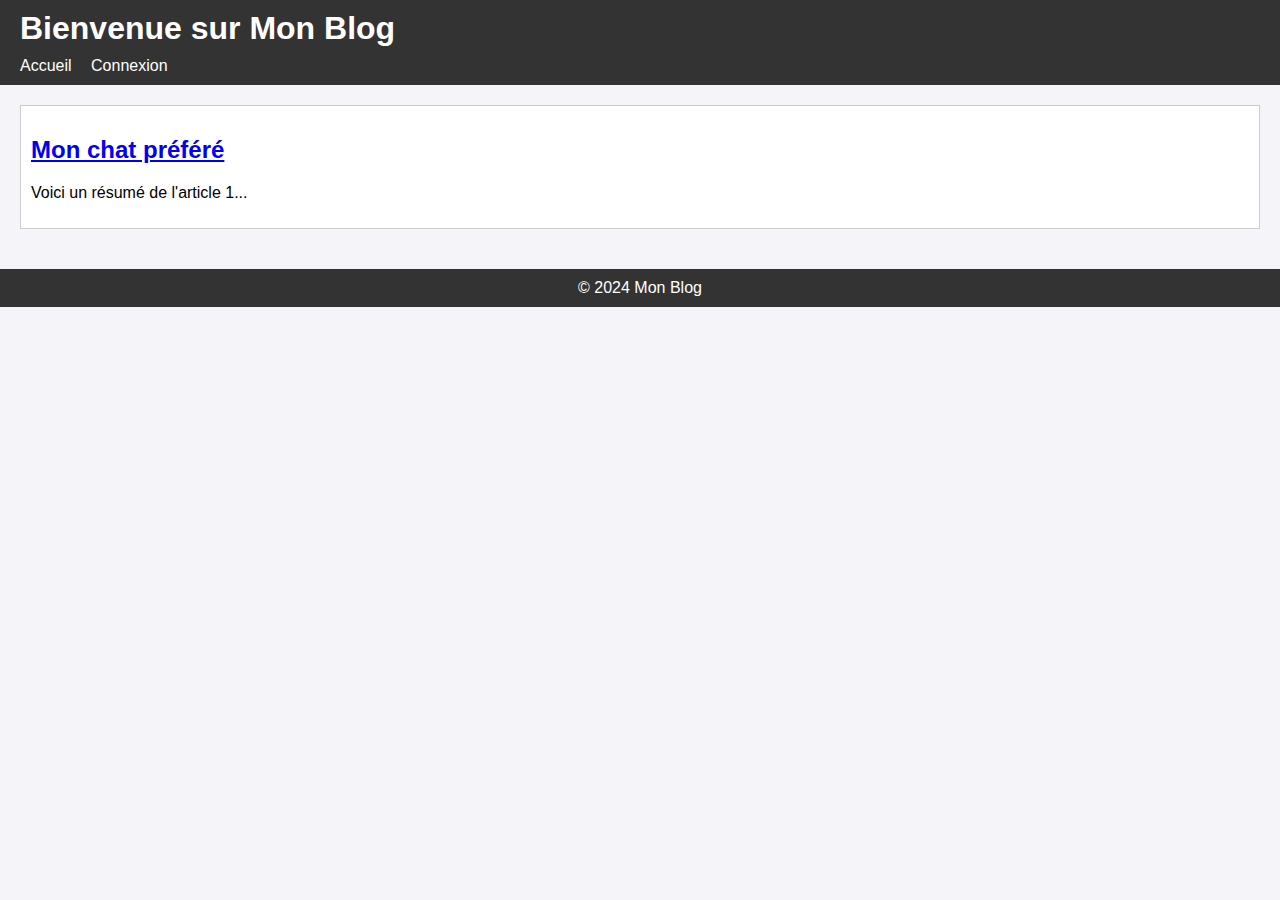
<file: index.html>
<!DOCTYPE html>
<html lang="en">
<head>
    <meta charset="UTF-8">
    <meta name="viewport" content="width=device-width, initial-scale=1.0">
    <title>Mon Blog Vulnérable</title>
    <link rel="stylesheet" href="css/styles.css">
</head>
<body>
    <header>
        <h1>Bienvenue sur Mon Blog</h1>
        <nav>
            <a href="index.html">Accueil</a>
            <a href="pages/login.html">Connexion</a>
        </nav>
    </header>
    <div class="content">
        <div class="article">
            <h2><a href="pages/article.html?id=1">Mon chat préféré</a></h2>
            <p>Voici un résumé de l'article 1...</p>
        </div>
    </div>
    <footer class="footer">
        &copy; 2024 Mon Blog
    </footer>
</body>
</html>
</file>
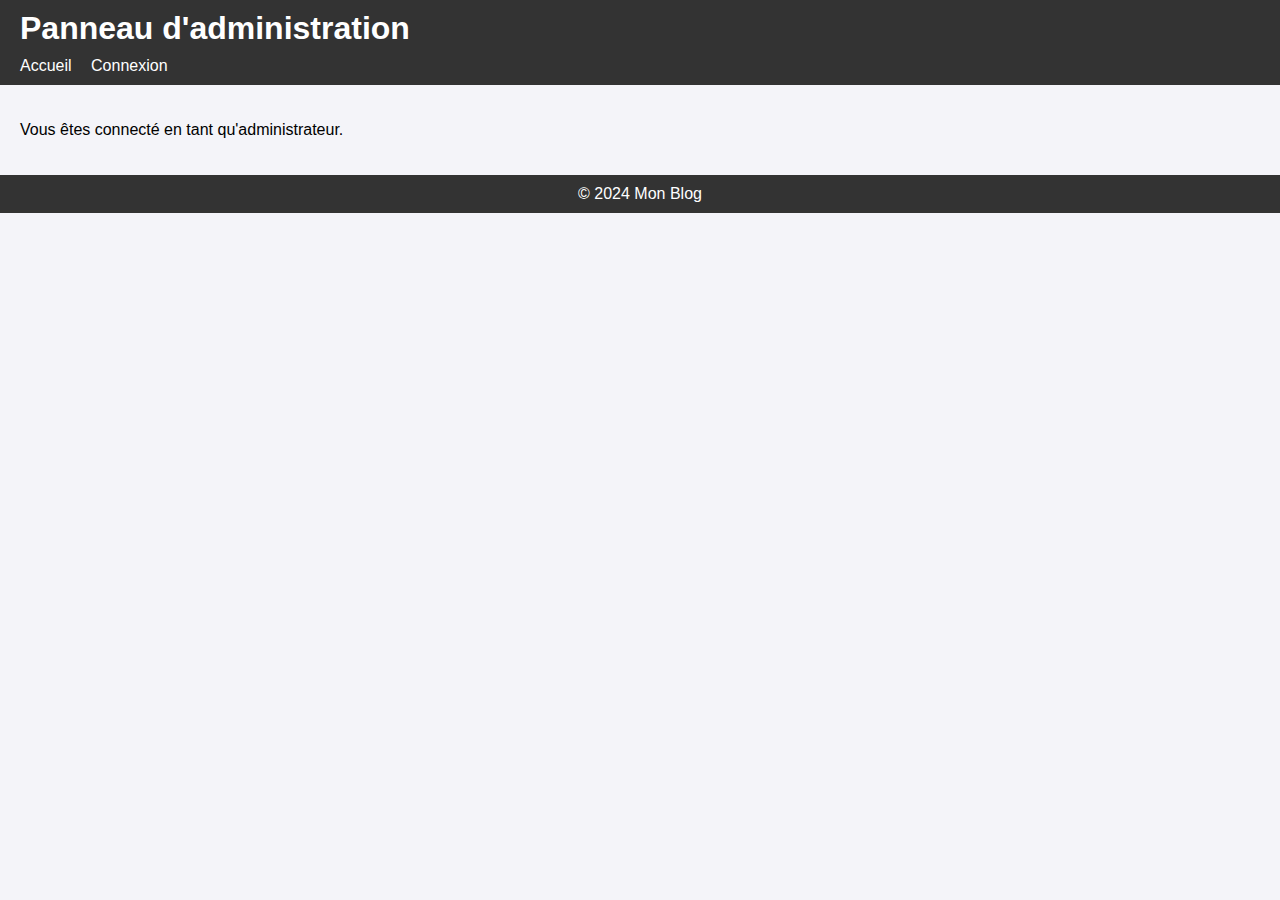
<file: pages/admin.html>
<!DOCTYPE html>
<html lang="en">
<head>
    <meta charset="UTF-8">
    <meta name="viewport" content="width=device-width, initial-scale=1.0">
    <title>Panneau d'administration</title>
    <link rel="stylesheet" href="../css/styles.css">
</head>
<body>
    <header>
        <h1>Panneau d'administration</h1>
        <nav>
            <a href="../index.html">Accueil</a>
            <a href="login.html">Connexion</a>
        </nav>
    </header>
    <div class="content">
        <p>Vous êtes connecté en tant qu'administrateur.</p>
    </div>
    <footer class="footer">
        &copy; 2024 Mon Blog
    </footer>
</body>
</html>
</file>
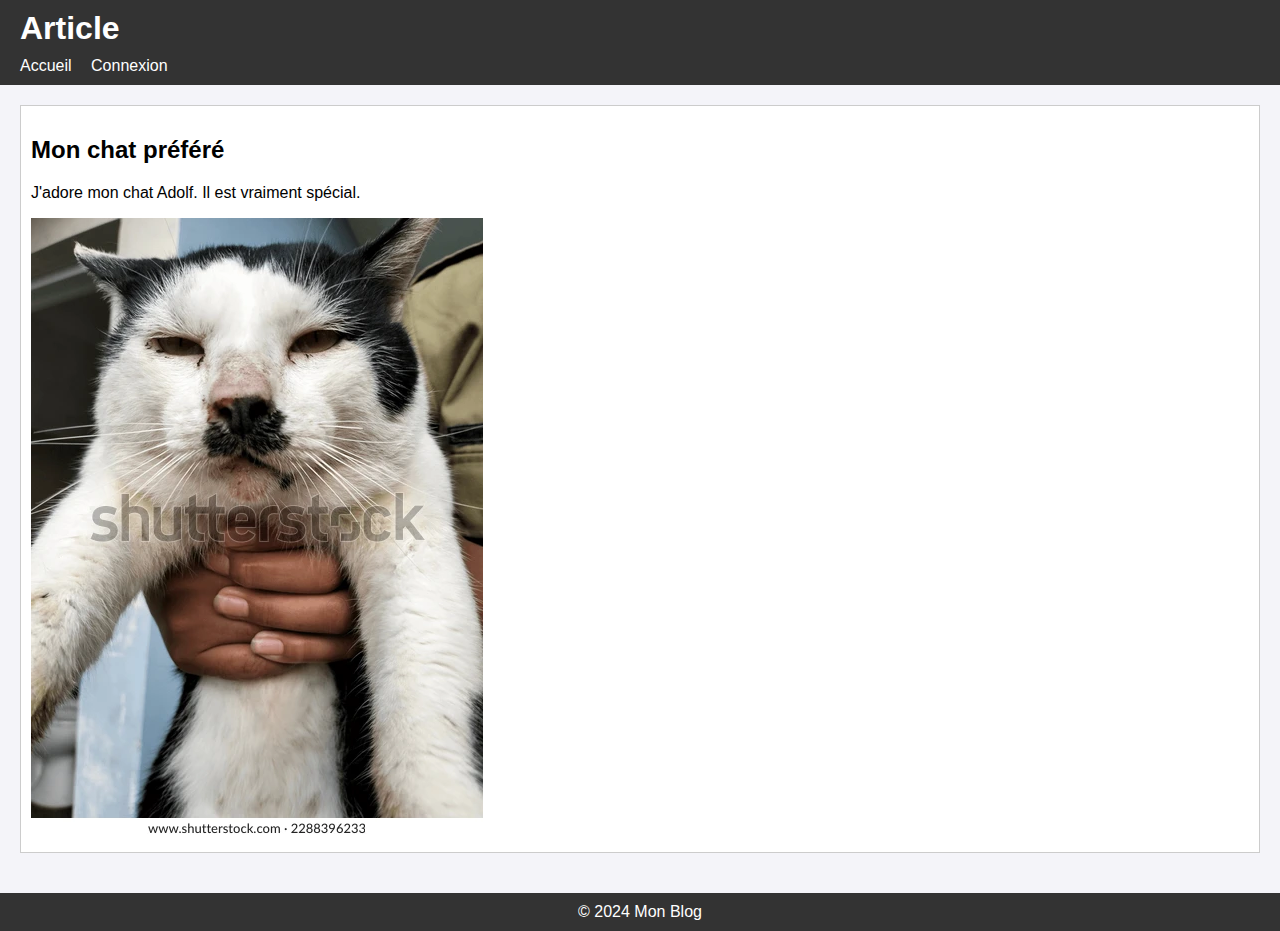
<file: pages/article.html>
<!DOCTYPE html>
<html lang="en">
<head>
    <meta charset="UTF-8">
    <meta name="viewport" content="width=device-width, initial-scale=1.0">
    <title>Article</title>
    <link rel="stylesheet" href="../css/styles.css">
</head>
<body>
    <header>
        <h1>Article</h1>
        <nav>
            <a href="../index.html">Accueil</a>
            <a href="login.html">Connexion</a>
        </nav>
    </header>
    <div class="content">
        <div class="article">
            <h2 id="article-title">Mon chat préféré</h2>
            <p id="article-content">J'adore mon chat Adolf. Il est vraiment spécial.</p>
            <img src="../img/adolf-le-chat.webp" alt="Mon chat préféré" style="max-width: 100%; height: auto;">
        </div>
    </div>
    <footer class="footer">
        &copy; 2024 Mon Blog
    </footer>
</body>
</html>
</file>
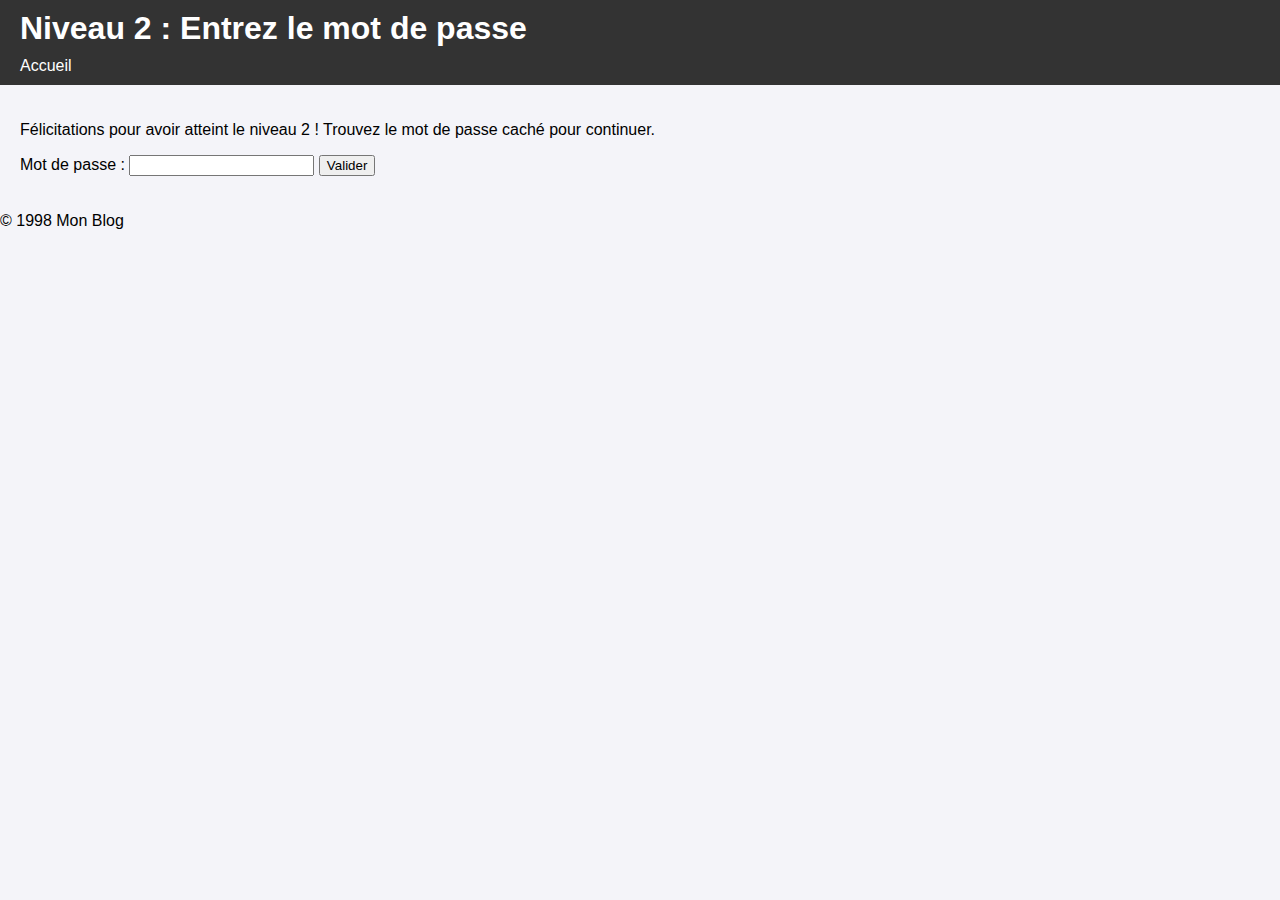
<file: pages/level2.html>
<!DOCTYPE html>
<html lang="en">
<head>
    <meta charset="UTF-8">
    <meta name="viewport" content="width=device-width, initial-scale=1.0">
    <title>Niveau 2</title>
    <link rel="stylesheet" href="../css/styles.css">
</head>
<body>
    <header>
        <h1>Niveau 2 : Entrez le mot de passe</h1>
        <nav>
            <a href="../index.html">Accueil</a>
        </nav>
    </header>
    <div class="content">
        <p>Félicitations pour avoir atteint le niveau 2 ! Trouvez le mot de passe caché pour continuer.</p>
        <form id="passwordForm">
            <label for="password">Mot de passe :</label>
            <input type="password" id="password" name="password" required>
            <button type="submit">Valider</button>
        </form>
        <p id="error-message" style="color: red;"></p>
    </div>
    <footer>
        &copy; 1998 Mon Blog
    </footer>

    <script>
        // Vérification du mot de passe (le mot de passe réel n'est pas directement visible)
        document.getElementById("passwordForm").addEventListener("submit", function (event) {
            event.preventDefault(); // Empêche le rechargement de la page.
    
            const password = document.getElementById("password").value;
    
            // Validation indirecte du mot de passe
            if (isValidPassword(password)) {
                alert("Félicitations ! Vous avez trouvé le bon mot de passe.");
                window.location.href = "../pages/level3.html"; // Redirection vers le niveau suivant.
            } else {
                document.getElementById("error-message").textContent = "Mot de passe incorrect. Essayez encore.";
            }
        });
    
        // Fonction de validation : encode le mot de passe attendu
        function isValidPassword(input) {
            const expected = String.fromCharCode(97, 100, 109, 105, 110, 49, 57, 57, 56); 
            return input === expected;
        }
    
        // Indices pour l'utilisateur
        console.log("Félicitations d'avoir atteint le niveau 2 !");
        console.log("Indice : Le mot de passe est une combinaison du premier username et de l'année.");
    </script>
    
</body>
</html>
</file>
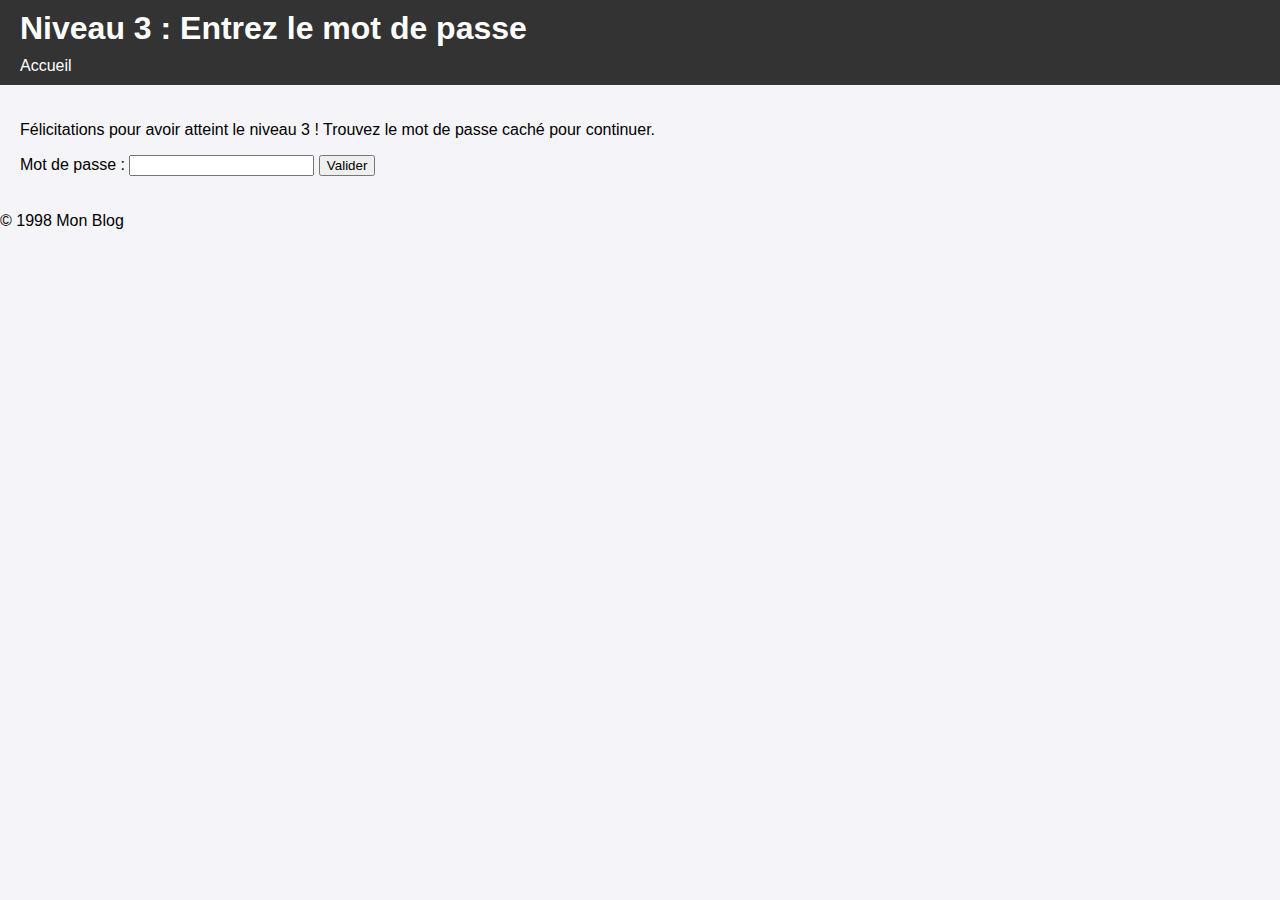
<file: pages/level3.html>
<!DOCTYPE html>
<html lang="en">
<head>
    <meta charset="UTF-8">
    <meta name="viewport" content="width=device-width, initial-scale=1.0">
    <title>Niveau 3</title>
    <link rel="stylesheet" href="../css/styles.css">
</head>
<body>
    <header>
        <h1>Niveau 3 : Entrez le mot de passe</h1>
        <nav>
            <a href="../index.html">Accueil</a>
        </nav>
    </header>
    <div class="content">
        <p>Félicitations pour avoir atteint le niveau 3 ! Trouvez le mot de passe caché pour continuer.</p>
        <form id="passwordForm">
            <label for="password">Mot de passe :</label>
            <input type="password" id="password" name="password" required>
            <button type="submit">Valider</button>
        </form>
        <p id="error-message" style="color: red;"></p>
    </div>
    <footer>
        &copy; 1998 Mon Blog
    </footer>

    <script>
        function decodeBase64(encoded) {
            return atob(encoded);
        }

        const encodedPassword = "Y2Zpbmk="; 

        document.getElementById("passwordForm").addEventListener("submit", function (event) {
            event.preventDefault(); // Empêche le rechargement de la page.

            const password = document.getElementById("password").value;
            const decodedPassword = decodeBase64(encodedPassword);

            // Validation indirecte du mot de passe
            if (password === decodedPassword) {
                alert("Félicitations ! Vous avez trouvé le bon mot de passe.");
                window.location.href = "../pages/level4.html"; // Redirection vers le niveau suivant.
            } else {
                document.getElementById("error-message").textContent = "Mot de passe incorrect. Essayez encore.";
            }
        });

        // Indices pour l'utilisateur
        console.log("Félicitations d'avoir atteint le niveau 3 !");
    </script>
</body>
</html>
</file>
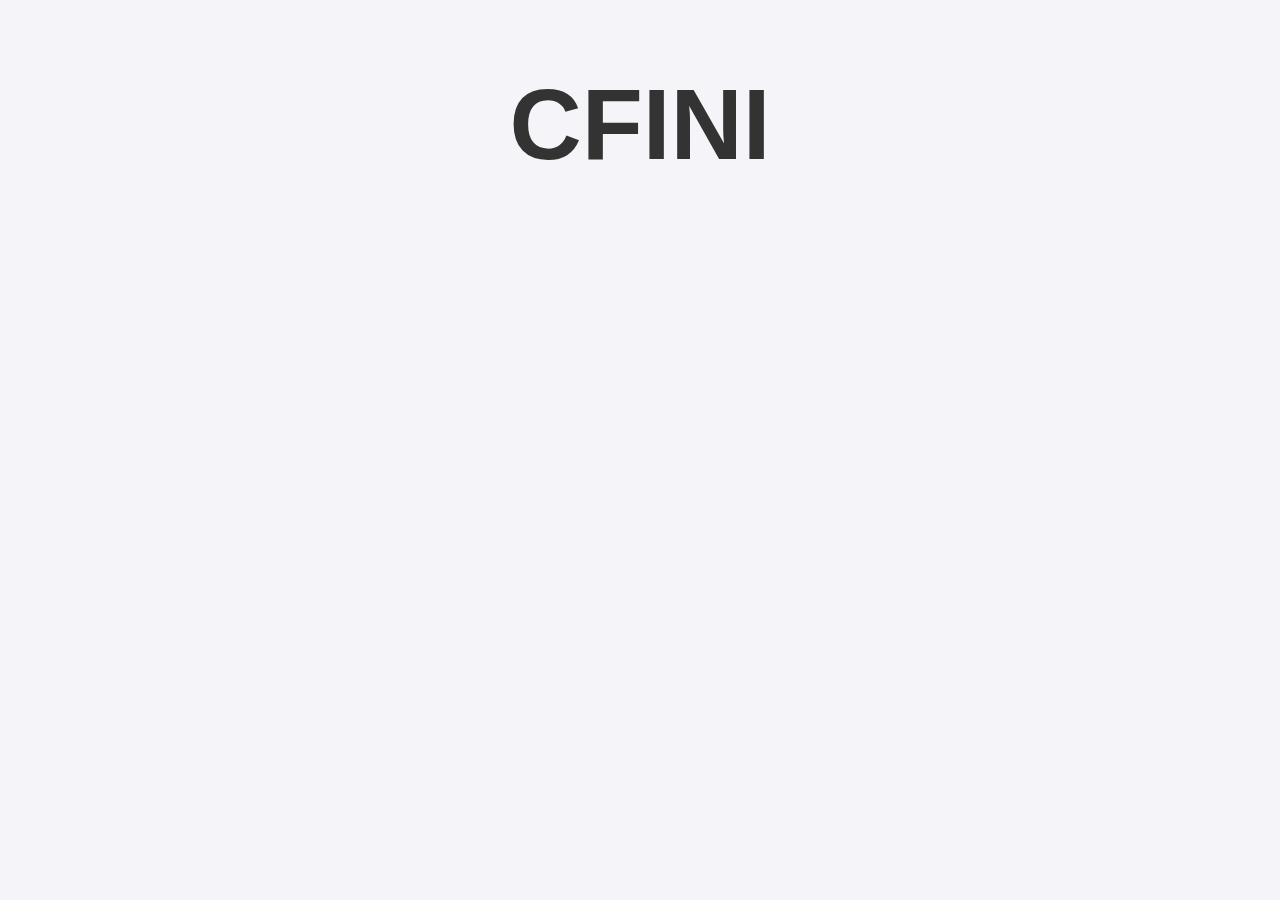
<file: pages/level4.html>
<!DOCTYPE html>
<html lang="en">
<head>
    <meta charset="UTF-8">
    <meta name="viewport" content="width=device-width, initial-scale=1.0">
    <title>Niveau 4</title>
    <link rel="stylesheet" href="../css/styles.css">
    <style>
        body {
            text-align: center;
            font-family: Arial, sans-serif;
            margin-top: 50px;
        }
        h1 {
            font-size: 100px;
            font-weight: bold;
            color: #333;
        }
    </style>
</head>
<body>
    <h1>CFINI</h1>
</body>
</html>
</file>
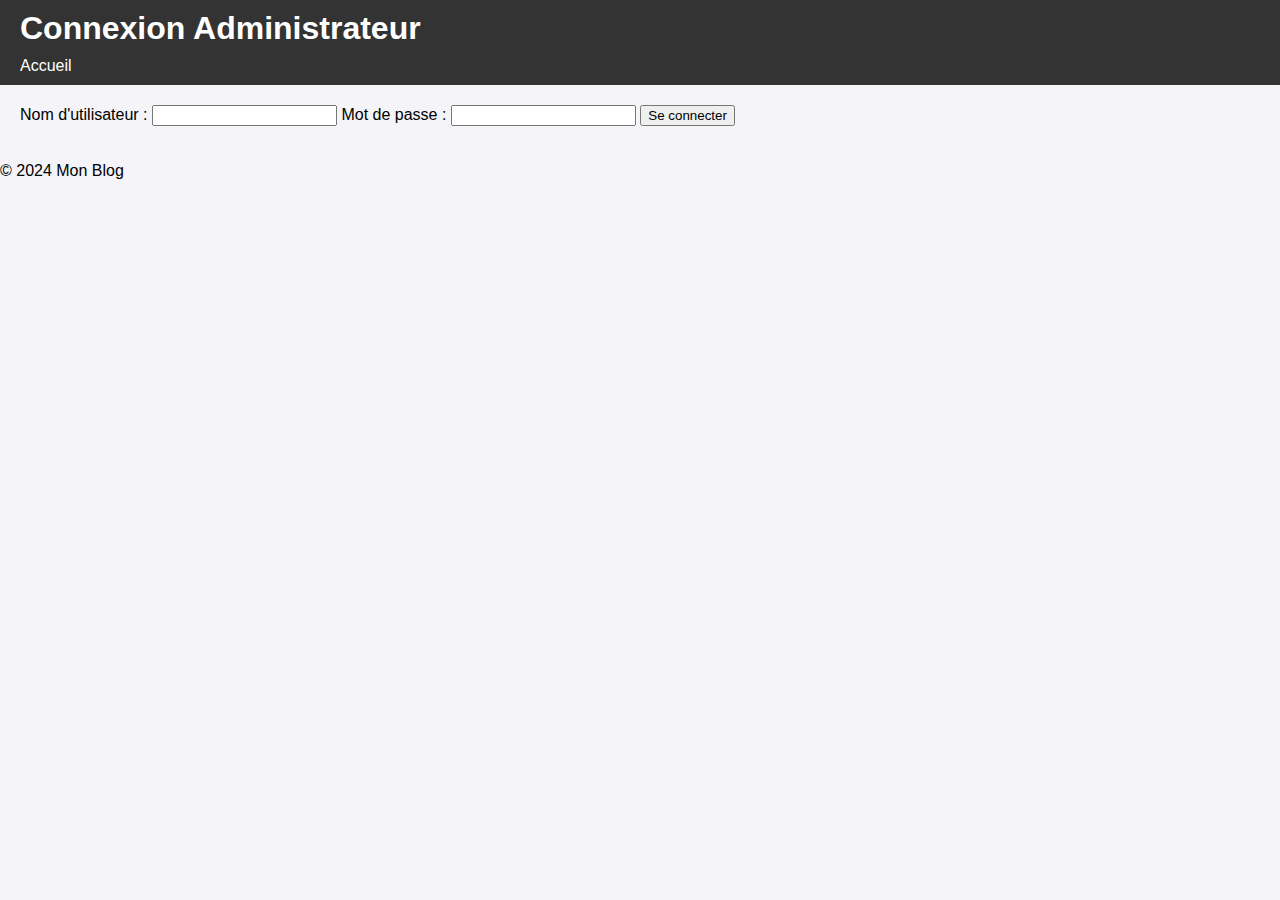
<file: pages/login.html>
<!DOCTYPE html>
<html lang="fr">
<head>
    <meta charset="UTF-8">
    <meta name="viewport" content="width=device-width, initial-scale=1.0">
    <title>Connexion</title>
    <link rel="stylesheet" href="../css/styles.css">
</head>
<body>
    <header>
        <h1>Connexion Administrateur</h1>
        <nav>
            <a href="../index.html">Accueil</a>
        </nav>
    </header>
    <div class="content">
        <div class="form-container">
            <form id="loginForm">
                <label for="username">Nom d'utilisateur :</label>
                <input type="text" id="username" name="username" required>
                <label for="password">Mot de passe :</label>
                <input type="password" id="password" name="password" required>
                <button type="submit">Se connecter</button>
            </form>
            <p id="error-message" style="color: red;"></p>
        </div>
    </div>
    <footer>
        &copy; 2024 Mon Blog
    </footer>

    <script>
        const validUsername = "admin";
        const validPassword = "adolf";  // Mot de passe en clair

        document.getElementById("loginForm").addEventListener("submit", function (event) {
            event.preventDefault();

            const username = document.getElementById("username").value;
            const password = document.getElementById("password").value;

            // Vérification du nom d'utilisateur et du mot de passe
            if (username === validUsername && password === validPassword) {
                window.location.href = "../pages/admin.html";  // Rediriger vers admin.html si valide
            } else {
                document.getElementById("error-message").textContent = "Nom d'utilisateur ou mot de passe incorrect.";
            }
        });
    </script>
</body>
</html>
</file>
<file: css/styles.css>
/* styles.css */
body {
    font-family: Arial, sans-serif;
    margin: 0;
    padding: 0;
    background-color: #f4f4f9;
}

header {
    background-color: #333;
    color: #fff;
    padding: 10px 20px;
}

header h1 {
    margin: 0;
}

nav {
    margin-top: 10px;
}

nav a {
    color: #fff;
    text-decoration: none;
    margin-right: 15px;
}

.footer {
    text-align: center;
    padding: 10px;
    background-color: #333;
    color: #fff;
}

.content {
    padding: 20px;
}

.article {
    margin-bottom: 20px;
    padding: 10px;
    background: #fff;
    border: 1px solid #ccc;
}
</file>
